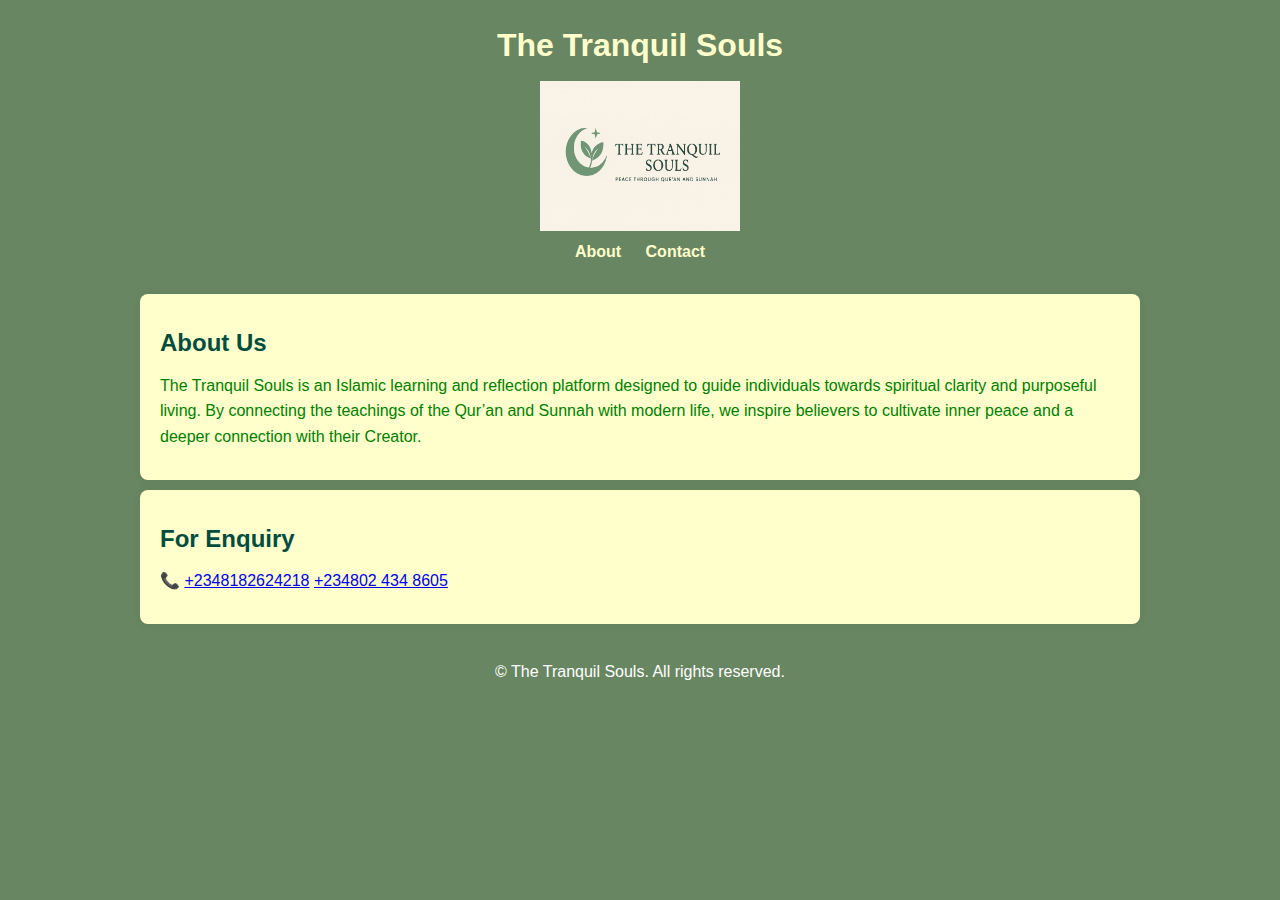
<file: index.html>
<!DOCTYPE html>
<html lang="en">
<head>
  <meta charset="UTF-8" />
  <meta name="viewport" content="width=device-width, initial-scale=1.0" />
  <title>The Tranquil Souls</title>
  <link rel="stylesheet" href="style.css" />
</head>
<body>
  <!-- Header -->
  <header>
    <h1>The Tranquil Souls</h1>
    <nav>
        <img src="images/soul.jpg" alt="">

      <p><a href="#about">About</a>
      <a href="#contact">Contact</a></p>
    </nav>
  </header>

  

  <!-- About -->
  <section id="about">
    <h2>About Us</h2>
    <p>The Tranquil Souls is an Islamic learning and reflection platform designed to guide individuals towards spiritual clarity and purposeful living. By connecting the teachings of the Qur’an and Sunnah with modern life, we inspire believers to cultivate inner peace and a deeper connection with their Creator.
</p>
  </section>
  <!-- Contact -->
  <section id="contact">
    <h2>For Enquiry</h2>
    
    <p>📞 <a href="tel:+2348182624218">+2348182624218</a>
    <a href="tel:+234802 434 8605">+234802 434 8605</a></p>
  </section>

  <!-- Footer -->
  <footer>
    <p>&copy; The Tranquil Souls. All rights reserved.</p>
  </footer>
</body>
</html>
</file>
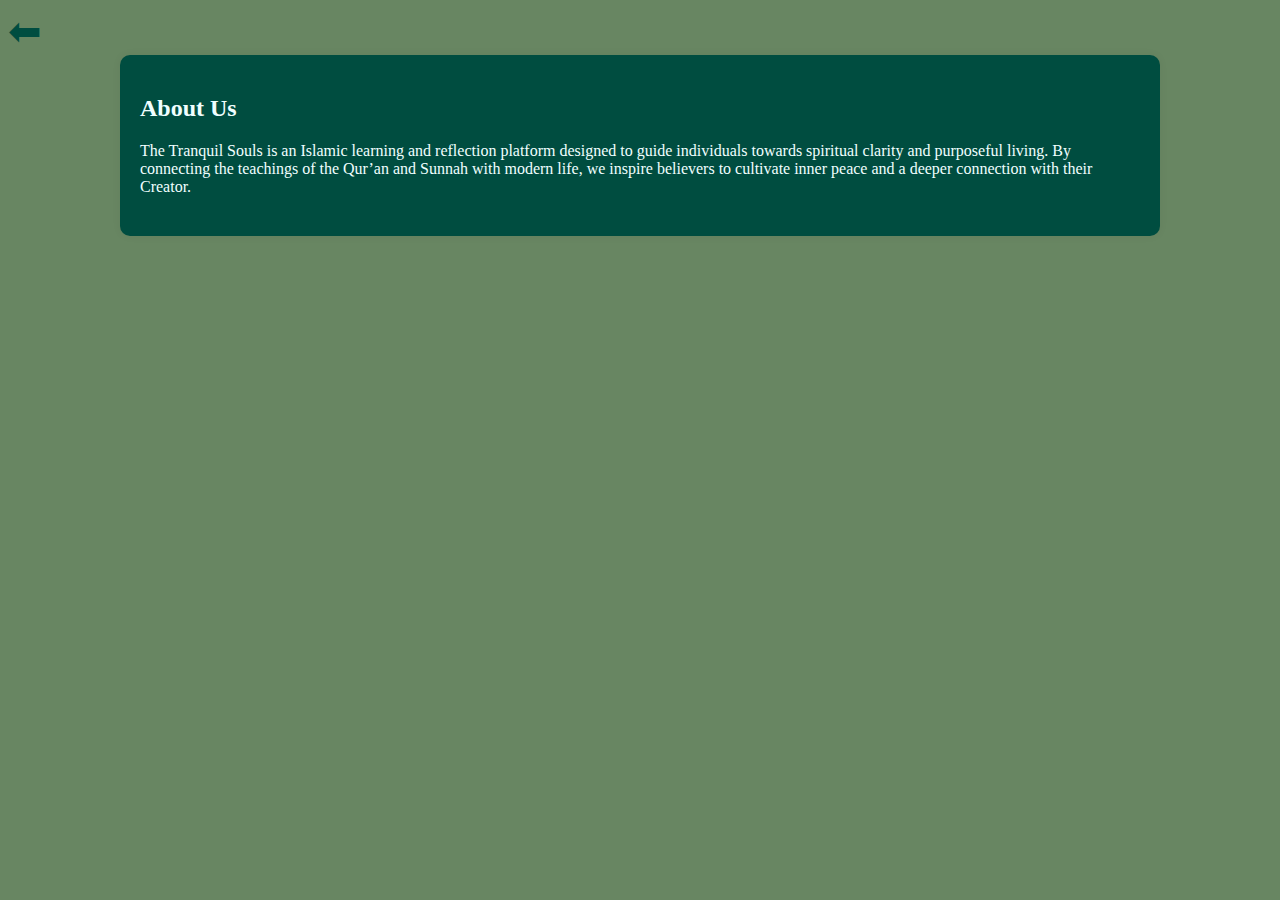
<file: about.html>
<!DOCTYPE html>
<html lang="en">
<head>
    <meta charset="UTF-8">
    <meta name="viewport" content="width=device-width, initial-scale=1.0">
    <title>About</title>
    <style>
        body {
            color :#ffffcc;
            background-color: #688662;
            }
            section{
            background-color: #004d40;
            color: azure;
            padding: 20px 20px;
            margin: auto;
            max-width: 1000px;
            border-radius: 10px;
            box-shadow: 0 0 10px rgba(0,0,0,0.05);
            position: relative;
            padding-bottom: 40px;
            }
          a {
            font-size: 40px;
            color: #004d40;
            display: block;
            text-align: left;
            transition: 0.2s;
            text-decoration: none;
            top: 0px;
            }
    </style>
</head>
<body>
          <div><a href="index.html">⬅</a></div>
            <!-- About -->
  <section id="about">
    <h2>About Us</h2>
    The Tranquil Souls is an Islamic learning and reflection platform designed to guide individuals towards spiritual clarity and purposeful living. 
    By connecting the teachings of the Qur’an and Sunnah with modern life, we inspire believers to cultivate inner peace and a deeper connection with their Creator.

  </section>

</body>

</html>
</file>
<file: style.css>
/* Reset some defaults */
* {
  margin: 0;
  padding: 0;
  box-sizing: border-box;
}

body {
  font-family: Arial, sans-serif;
  background-color: #688662;
  color: green ;
  line-height: 1.6;
}

header {
  background-color: #688662;
  color: #ffffcc;
  padding: 20px;
  text-align: center;
}

header h1 {
  margin-bottom: 10px;
}

nav a {
  color: #ffffcc;
  margin: 0 10px;
  text-decoration: none;
  font-weight: bold;
}

nav a:hover {
  text-decoration: underline;
}

section {
  padding: 30px 20px;
  max-width: 1000px;
  margin: auto;
  background-color: #ffffcc;
  margin-top: 10px;
  border-radius: 8px;
  box-shadow: 0 0 10px rgba(0,0,0,0.05);
}
#HADITH {
background-color: #004d40;
color: azure;
padding: 30px 30px;
margin: auto;
max-width: 1000px;
border-radius: 10px;
box-shadow: 0 0 10px rgba(0,0,0,0.05);
position: relative;
padding-bottom: 40px;
/*leave space for time display*/
}
.date-time {
  position: absolute;
  bottom: 10px;
  right: 15px;
  color: red;
  font-size: 14px;
}


#HADITH h2 {
    color: white;
}

h2 {
  color: #004d40;
  margin-bottom: 10px;
}

footer {
  text-align: center;
  padding: 15px;
  background-color: #688662;
  color: white;
  margin-top: 20px;
}

/* Responsive Design */
@media (max-width: 768px) {
  nav {
    display: flex;
    flex-wrap: wrap;
    justify-content: center;
  }

  nav a {
    margin: 5px;
  }

  section {
    padding: 20px 10px;
  }
}
img {
      width: 200px;
      height: 150px;
      object-fit: fill;
      align-items: center;
        }
</file>
